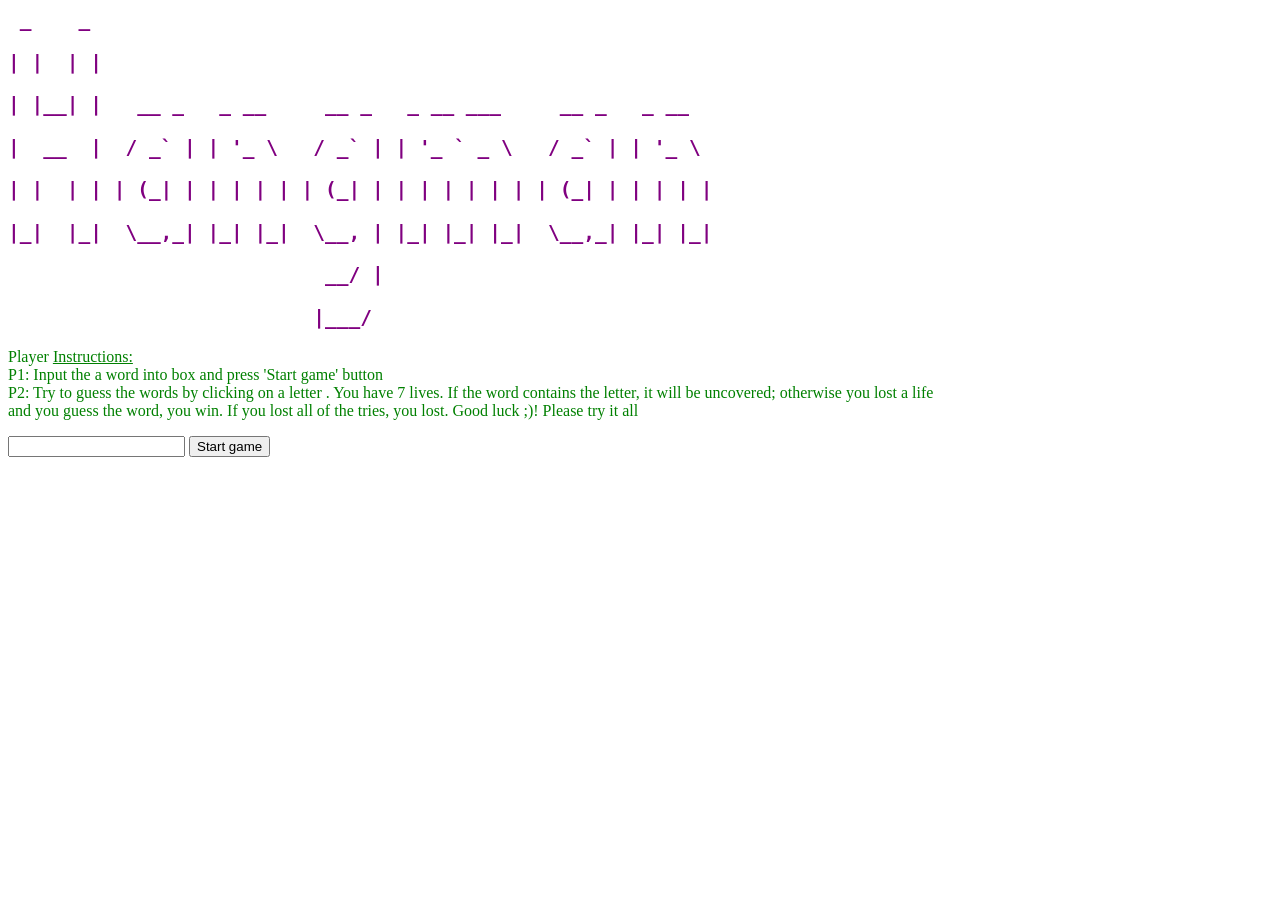
<file: index.html>
<html>
<head>
    <title>The HangMan Game SMU</title>
    <meta name="viewport" content="width=device-width, initial-scale=1.0"/>
    <link rel="stylesheet" href="hangman2.css" />
    <script src="https://code.jquery.com/jquery-3.1.1.min.js" integrity="sha256-hVVnYaiADRTO2PzUGmuLJr8BLUSjGIZsDYGmIJLv2b8=" crossorigin="anonymous"></script>
    <script type="text/javascript" src="hangman2.js"></script>
</head>
<body>
<style type="text/css">
h2 {
	color:purple;
}
</style>

    <h2>  <p><div id="title">
	      <pre><p> _    _                                                     </p></pre>
	      <pre><p>| |  | |                                                    </p></pre>
	      <pre><p>| |__| |   __ _   _ __     __ _   _ __ ___     __ _   _ __  </p></pre>
	      <pre><p>|  __  |  / _` | | '_ \   / _` | | '_ ` _ \   / _` | | '_ \ </p></pre>
	      <pre><p>| |  | | | (_| | | | | | | (_| | | | | | | | | (_| | | | | |</p></pre>
	      <pre><p>|_|  |_|  \__,_| |_| |_|  \__, | |_| |_| |_|  \__,_| |_| |_|</p></pre>
	      <pre><p>                           __/ |                            </p></pre>
	      <pre><p>                          |___/                             </p></pre>
	    </div></h2>
<p style="color:green;">
	 Player
        <u>Instructions:</u><br/>
        P1: Input the a word into box and press 'Start game' button<br/>
        P2: Try to guess the words by clicking on a letter . You have 7 lives. If the word contains the letter, it will be uncovered; otherwise you lost a life<br/>
        and you guess the word, you win. If you lost all of the tries, you lost. Good luck ;)!
        Please try it all
    </p>
    <div id="inputGuessWord">
        <input type="password" id="guessWord" />
        <button id="btnSubmit">Start game</button>
    </div>
    <div id="hangmanContainer">
        <div id="hangman-img-container">
            <b>&nbsp;O</b><br/>
            <b>/&nbsp;</b>
            <b>|&nbsp;</b>
            <b>\</b><br/>
            <b>/&nbsp;</b>
            <b>\</b>
        </div>
        <div id="guessContainer">
            <div class="guessingWordContainer"></div>
            <label>Tap a letter</label>
            <div class="tryLetters"></div>
        </div>
    </div>
</body>
</file>
<file: hangman2.css>
#guessContainer
{

		float:left;
    text-align: center;  color: green;
	}


#hangman-img-container
{
    /*float:left;*/
    height: 105px;
    width: 200px;
    border: 3px solid;
    padding-left: 15px;
    margin: 20px;
    font-size: 30;
    font-weight: bold;
    text-align: center;
		color: green;
}
}

#hangman-img-container b
{

    display: none;
}

.guessingWordContainer label
{
    font-size: 20px;
    padding-left: 5px;
    padding-right: 5px;
}

#img
{
    width: 100px;
    height: 100px;
}


.tryLetters
{
    background-color: aliceblue;
    display: block;
    width: 100%;
    height: 50px;
}

.tryLetters a
{
    font-size: 20px;
    padding: 2px;
}

.tryLetters ul
{
    list-style-type: none;
}

.tryLetters ul li
{
    display: inline-block;
    padding-right: 15px;
}

.not-tried
{
    color: lightgrey;
}

.ok
{
    color: green;
}

.notok
{
    color: darkred;
    text-decoration: line-through;
}
</file>
